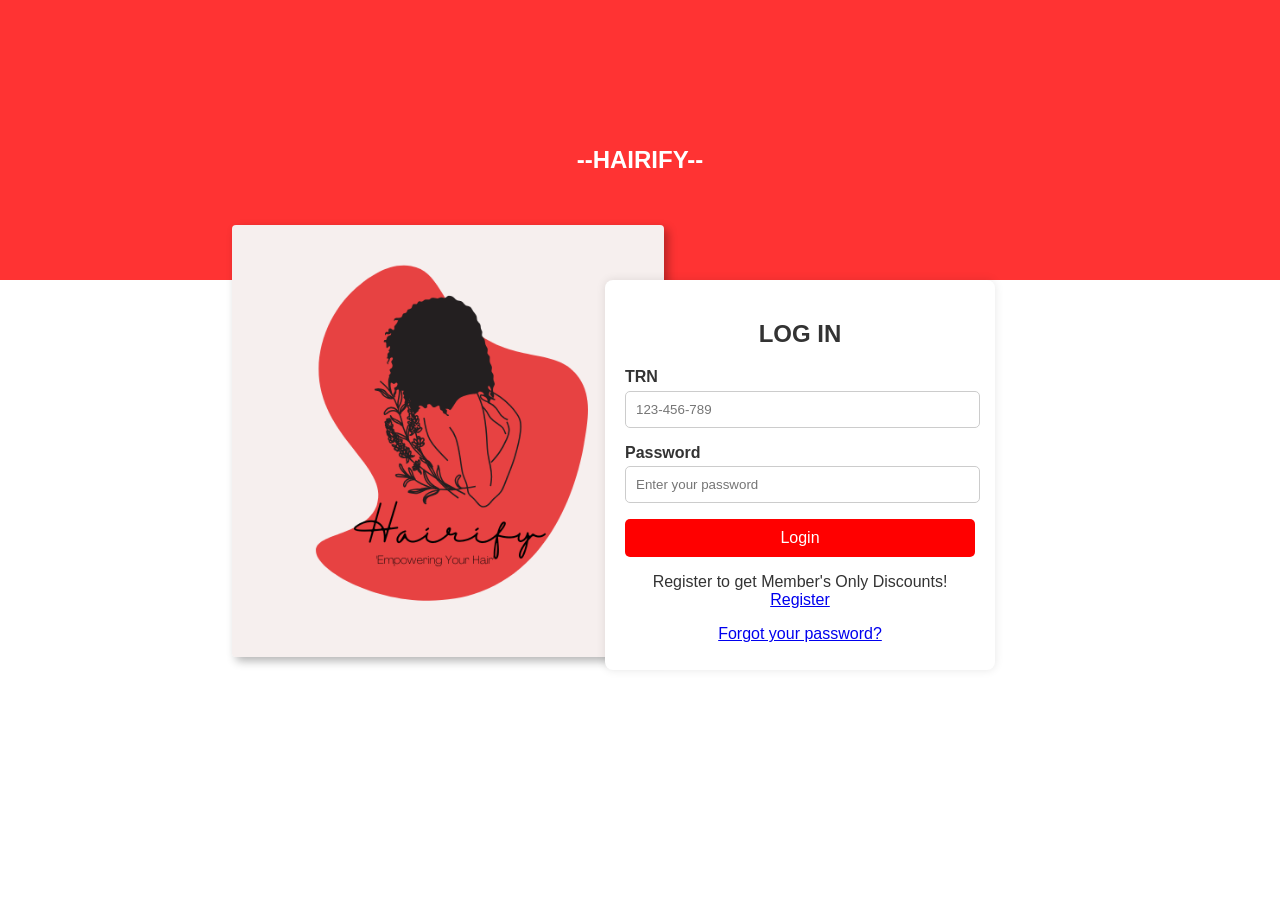
<file: WebGroup-main/WebGroup-main/index.html>
<!DOCTYPE html>
<html lang="en">
<head>
  <meta charset="UTF-8">
  <meta name="viewport" content="width=device-width, initial-scale=1.0">
  <title>HAIRIFY - Login</title>  

  <style>
    /*CSS for the body of the login page*/
    body {
      font-family: Arial, sans-serif;
      color: #333;
      background-color: #fff;
      margin: 0;
      padding: 0;
      display: flex;
      flex-direction: column;
      align-items: center;
      justify-content: center;
      height: 100vh;
      opacity: 0;
      transform: translateY(-10px);
      animation: fadeIn 1s ease-in-out forwards;
    }
    /*Transition for the content of the login page*/
    @keyframes fadeIn {
      from { opacity: 0; transform: translateY(-10px); }
      to { opacity: 1; transform: translateY(0); }
    }
      /* CSS for hero section*/
    .hero {
      background-color: rgba(255, 0, 0, 0.8);
      display: flex;
      align-items: center;
      justify-content: center;
      width: 100%;
      height: 40vh;
      margin-top: -310px;
    }

    .hero h1 {
      margin-bottom: -100px;
      color: #fff;
    }

    .hero img {
      position: absolute;
      height: 48vh;
      bottom: 3%;
      display: inline;
      border-radius: 4px;
      transform: translateY(-50%);
      box-shadow: 4px 4px 10px rgba(0, 0, 0, 0.3);
      transition: transform 0.3s ease-in-out;
      margin-right: 30%;
    }

    /* login Container design*/
    .login-container {
      background: #fff;
      padding: 20px;
      border-radius: 8px;
      box-shadow: 0px 0px 10px rgba(0, 0, 0, 0.1);
      width: 350px;
      height: 350px;
      text-align: center;
      margin-left: 25%;
      transform: translateX(100%);
      opacity: 0;
      animation: slideIn 1s ease-in-out forwards 0.5s;
    }
    /*Transition for login Container*/
    @keyframes slideIn {
      from { transform: translateX(100%); opacity: 0; }
      to { transform: translateX(0); opacity: 1; }
    }

    .form-group {
      margin-bottom: 1em;
      text-align: left;
    }

    label {
      font-weight: bold;
      display: block;
      margin-bottom: 0.3em;
      transition: color 0.3s ease-in-out;
    }

    label:hover {
      color: red;
    }

    input {
      width: 95%;
      padding: 10px;
      border: 1px solid #ccc;
      border-radius: 5px;
      transition: box-shadow 0.3s ease-in-out;
    }

    input:focus {
      box-shadow: 0 0 8px rgba(255, 0, 0, 0.5);
      outline: none;
    }

    .login-btn {
      width: 100%;
      padding: 10px;
      background-color: red;
      color: white;
      border: none;
      border-radius: 5px;
      cursor: pointer;
      font-size: 16px;
      transition: transform 0.3s ease-in-out, box-shadow 0.3s ease-in-out;
    }

    .login-btn:hover {
      transform: translateY(-2px);
      box-shadow: 0px 5px 15px rgba(255, 0, 0, 0.4);
    }

    .error-msg {
      color: red;
      margin-bottom: 10px;
    }
  </style>
</head>
<body>

  <section class="hero">
    <h1>--HAIRIFY--</h1>
    <img src="Images/harify.png" alt="logo"> 
  </section>
  <!--Login HTML Code-->
  <div class="login-container">
    <h2>LOG IN</h2>
    <div id="error-msg" class="error-msg"></div>
     <!--TRN Input code-->
    <div class="form-group">
      <label for="trn">TRN</label>
      <input type="text" id="username" placeholder="123-456-789" pattern="\d{3}-\d{3}-\d{3}" title="Enter TRN in the format 123-456-789">
    </div>
    <!--Password Input Code-->
    <div class="form-group">
      <label for="password">Password</label>
      <input type="password" id="password" placeholder="Enter your password">
    </div>

    <button class="login-btn" onclick="handleLogin()">Login</button>
    <p>Register to get Member's Only Discounts! <a href="registration.html">Register</a></p>
    <p><a href="reset.html">Forgot your password?</a></p>
  </div>

  <!--JS Login functions-->
  <script>
    let loginAttempts = 0;

    function handleLogin() {
      const trn = document.getElementById('username').value.trim();
      const password = document.getElementById('password').value.trim();
      const errorMsg = document.getElementById('error-msg');

      if (!trn || !password) {
        errorMsg.textContent = "Please enter both TRN and password.";
        return;
      }

      const users = JSON.parse(localStorage.getItem('RegisterData')) || [];
      const user = users.find(u => u.trn === trn && u.password === password);
      /*User Validation Function*/
      if (user) {
        localStorage.setItem('loggedInTRN', user.trn);
        localStorage.setItem('loginAttempts', 0);
        alert(`Welcome back, ${user.name}!`);
        window.location.href = "products.html";
      } else {
        loginAttempts++;
        errorMsg.textContent = `Invalid TRN or password. Attempt ${loginAttempts} of 3.`;

        if (loginAttempts >= 3) {
          alert("Too many failed login attempts. Redirecting...");
          window.location.href = "error.html";
        }
      }
    }
  </script>

</body>
</html>
</file>
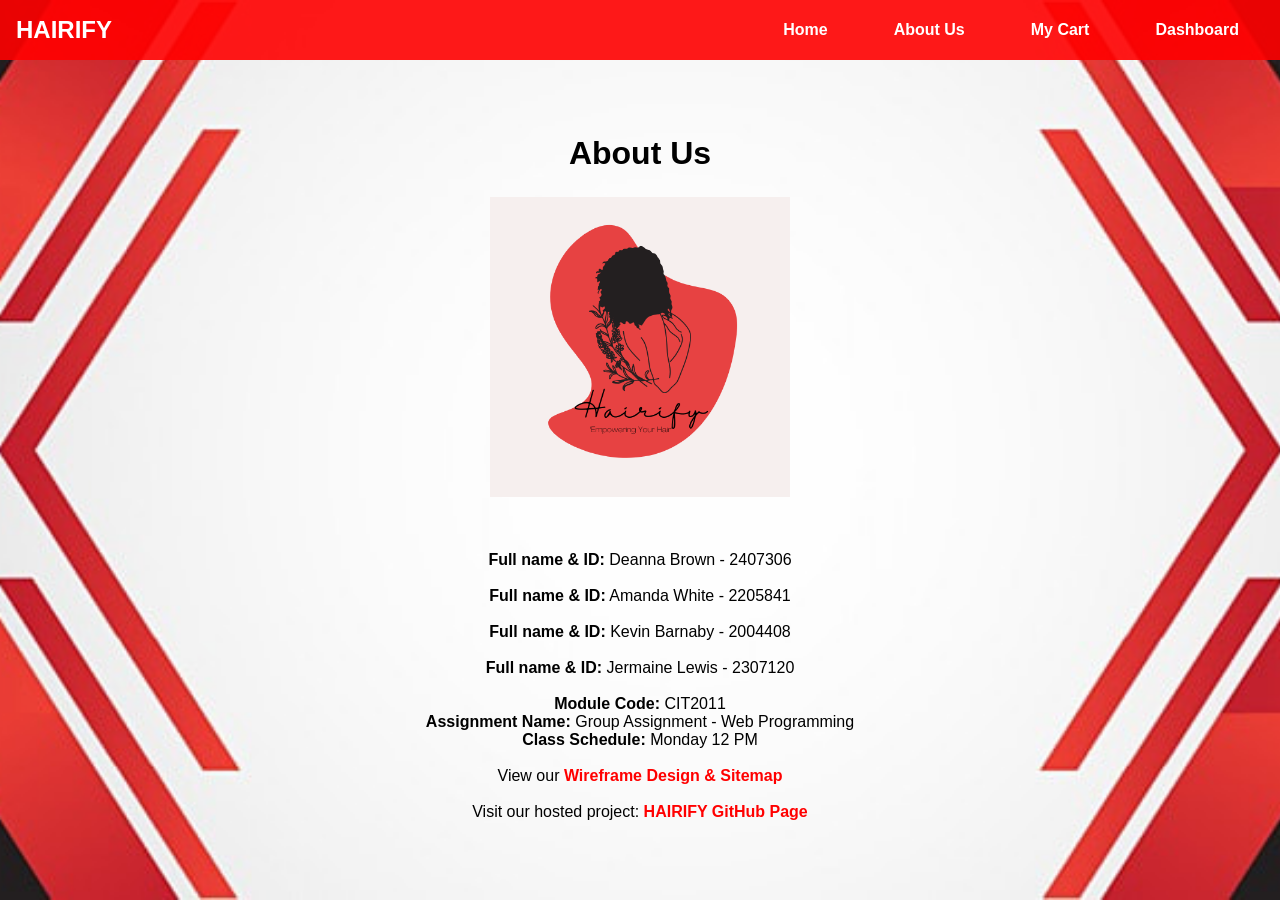
<file: WebGroup-main/WebGroup-main/AboutUs.html>
<!DOCTYPE html>
<html lang="en">
<head>
  <meta charset="UTF-8">
  <title>About Us - HAIRIFY</title>

  <style>
    /* Reset and Font */
    * {
      margin: 0;
      padding: 0;
      box-sizing: border-box;
      font-family: 'Arial', sans-serif;
    }

    /* Navigation Bar */
    .navbar {
      background-color: rgba(255, 0, 0, 0.9);
      padding: 1em;
      display: flex;
      justify-content: space-between;
      align-items: center;
    }

    .navbar .logo {
      font-size: 1.5em;
      color: #fff;
      font-weight: bold;
    }

    .nav-links {
      list-style: none;
      display: flex;
      gap: 1em;
    }

    .nav-links li {
      display: inline;
    }

    .nav-links a {
      text-decoration: none;
      color: white;
      font-weight: bold;
      padding: 14px 25px;
      transition: 0.3s;
      transform: translateY(-6%) scale(3.1);
      border-radius: 5px;
    }

    .nav-links a:hover {
      transform: translateY(-6%) scale(3.1);
      background-color: rgba(255, 192, 203, 0.736);
    }

    /* Page Styling */
    body {
      background-color: #f5f5f5;
      background-image: url('Images/back2.jpg');
      background-repeat: no-repeat;
      background-size: cover;
      background-position: center;
      background-attachment: fixed;
      padding: 0;
      margin: 0;
    }

    h1 {
      margin-top: 60px;
      text-align: center;
      padding: 15px;
      font-size: 2em;
    }

    /* Info Section */
    .info-section {
      margin-top: 30px;
    }

    .info-container {
      max-width: 700px;
      margin: 0 auto;
      text-align: center;
 
      padding: 20px;

    }

    .info-container a {
      color: red;
      text-decoration: none;
      font-weight: bold;
    }

    .info-container a:hover {
      text-decoration: underline;
    }

    img {
      margin-top: 10px;
    }
  </style>
</head>
<body>

  <!-- Navigation -->
  <nav class="navbar">
    <div class="logo">HAIRIFY</div>
    <ul class="nav-links">
      <li><a href="products.html">Home</a></li>
      <li><a href="AboutUs.html" class="active">About Us</a></li>
      <li><a href="Mycart.html">My Cart</a></li>
      <li><a href="dashboard.html">Dashboard</a></li>
    </ul>
  </nav>

  <!-- Header -->
  <h1>About Us</h1>
  <center><img src="Images/harify.png" alt="Our Team" width="300px"></center>

  <!-- Info Section -->
  <section class="info-section">
    <div class="info-container">
      <p><strong>Full name & ID:</strong> Deanna Brown - 2407306</p><br>
      <p><strong>Full name & ID:</strong> Amanda White - 2205841</p><br>
      <p><strong>Full name & ID:</strong> Kevin Barnaby - 2004408</p><br>
      <p><strong>Full name & ID:</strong> Jermaine Lewis - 2307120</p><br>

      <p><strong>Module Code:</strong> CIT2011</p>
      <p><strong>Assignment Name:</strong> Group Assignment - Web Programming</p>
      <p><strong>Class Schedule:</strong> Monday 12 PM</p><br>

      <p>
         View our 
        <a href="https://www.canva.com/design/DAGknd-1Jis/Shj6taRV6ND4_TajKzpbOA/edit?utm_content=DAGknd-1Jis&utm_campaign=designshare&utm_medium=link2&utm_source=sharebutton" target="_blank">
          Wireframe Design & Sitemap
        </a>
      </p><br>

      <p>
         Visit our hosted project: 
        <a href="https://deanna1moon.github.io/WebGroup/index.html" target="_blank">
          HAIRIFY GitHub Page
        </a>
      </p>
    </div>
  </section>
</body>
</html>
</file>
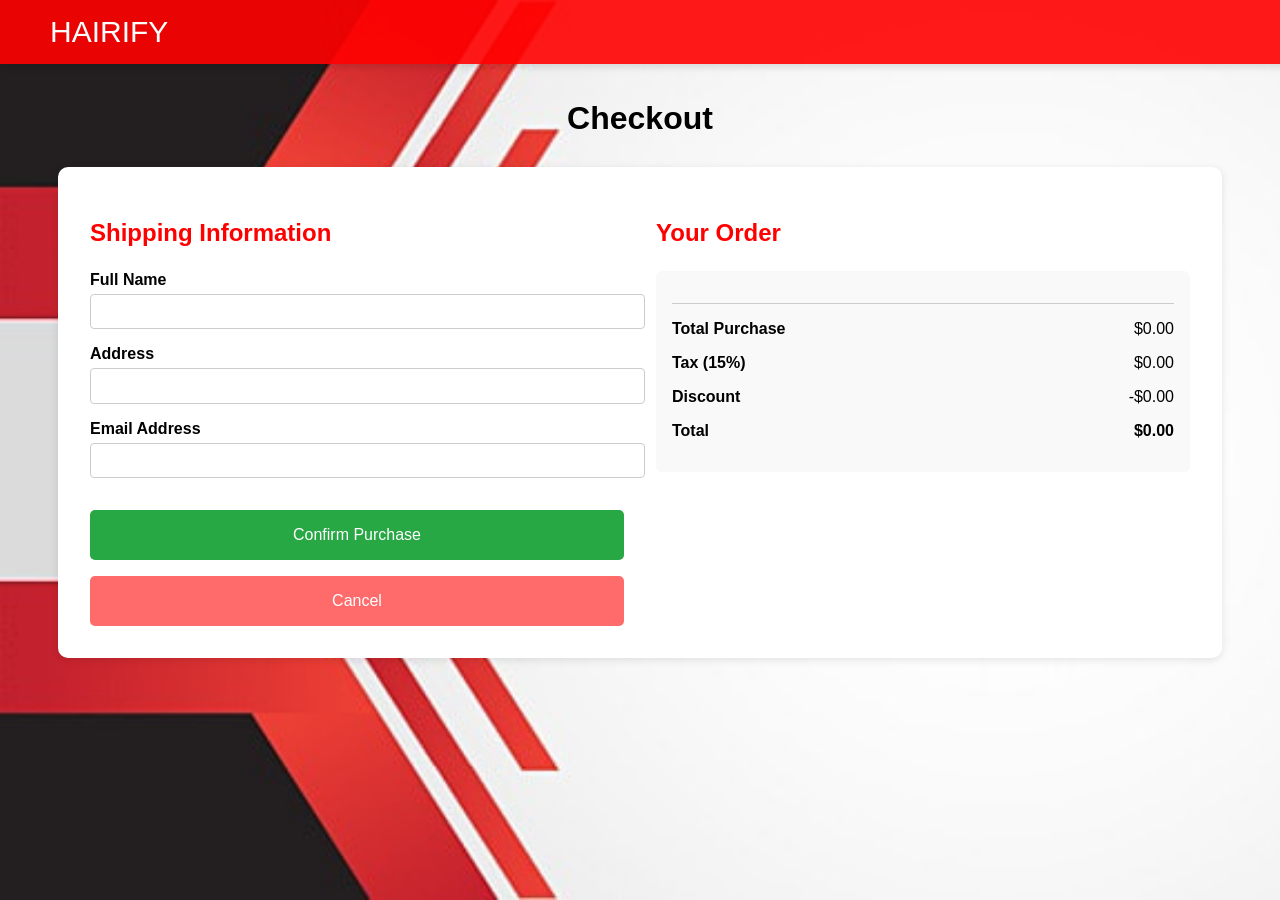
<file: WebGroup-main/WebGroup-main/Checkout.html>
<!DOCTYPE html>
<html lang="en">
<head>
  <meta charset="UTF-8">
  <meta name="viewport" content="width=device-width, initial-scale=1.0">
  <title>HAIRIFY - Checkout</title>

  <style>
    body {
      font-family: Arial, sans-serif;
      background-color: #f5f5f5;
		background-size: cover; 
		background-image: url('Images/back2.jpg');
    background-repeat: no-repeat; 
	ackground-position: center; 
    background-attachment: fixed;
	  
      margin: 0;
      padding: 0;
    }
	
.navbar {
    display: flex;
	 font-size: 15px;
    justify-content: space-between;
    align-items: center;
    padding: 15px 50px;
    background: rgba(255, 0, 0, 0.9);
    position: fixed;
    width: 100%;
    top: 0;
    left: 0;
    z-index: 1000;
    box-shadow: 0 4px 6px rgba(0, 0, 0, 0.1);
}


.nav-links {
    list-style: none;
    display: flex;
    gap: 30px;
}

.nav-links a {
    text-decoration: none;
    color: red;
    font-size: 20px;
    transition: 0.3s;
}

.nav-links a:hover, .nav-links a.active {
    color:  black;
}

.logo {
    font-size: 30px;
    color:  white;
}
	h1 {
  margin-top: 100px; /* Adjust as needed */
  text-align: center;'
  background:red;
}
    .checkout-container {
      max-width: 1100px;
      margin: 40px auto;
	  margin-right/;50px;
	  margin-top: 30px;
      display: flex;
      gap: 2em;
      padding: 2em;
      background: white;
      border-radius: 10px;
      box-shadow: 0 2px 8px rgba(0,0,0,0.1);
    }
    .checkout-form, .checkout-summary {
      flex: 1;

    }
    h2 {
      color: red;
      margin-bottom: 1em;
    }
    .form-group {
      margin-bottom: 1em;
    }
    .form-group label {
      display: block;
      margin-bottom: 0.3em;
      font-weight: bold;
    }
    .form-group input {
      width: 100%;
      padding: 0.7em;
      border-radius: 4px;
      border: 1px solid #ccc;
    }
    .summary-box {
      background-color: #f9f9f9;
      padding: 1em;
      border-radius: 6px;
    }
    .summary-item {
      display: flex;
      justify-content: space-between;
      margin-bottom: 1em;
      align-items: center;
    }
    .summary-item img {
      width: 50px;
      height: auto;
      margin-right: 10px;
    }
    .total-summary {
      margin-top: 1em;
      border-top: 1px solid #ccc;
      padding-top: 1em;
    }
    .confirm-btn, .cancel-btn {
      width: 100%;
      padding: 1em;
      margin-top: 1em;
      font-size: 1em;
      border: none;
      border-radius: 5px;
      cursor: pointer;
    }
    .confirm-btn {
      background-color: #28a745;
      color: white;
    }
    .cancel-btn {
      background-color: #ff6b6b;
      color: white;
    }
  </style>
</head>
<body>
  <nav class="navbar">
    <div class="logo">HAIRIFY</div>
  </nav>
  
      <h1>Checkout</h1>

  <div class="checkout-container">
    <div class="checkout-form">
      <h2>Shipping Information</h2>
      <div class="form-group">
        <label for="fullname">Full Name</label>
        <input type="text" id="fullname" >
      </div>
      <div class="form-group">
        <label for="address">Address</label>
        <input type="text" id="address">
      </div>
		<div class="form-group">
		  <label for="email">Email Address</label>
		  <input type="email" id="email">
		</div>

      <button class="confirm-btn" onclick="confirmCheckout()">Confirm Purchase</button>
      <button class="cancel-btn" onclick="window.location.href='Mycart.html'">Cancel</button>
    </div>


	
    <div class="checkout-summary">
      <h2>Your Order</h2>
      <div class="summary-box" id="summary-box">
        <!-- Items will be added here dynamically -->
      </div>
    </div>
  </div>

  <script>
// This function loads the items selected for checkout and displays them in the summary section
function loadSummary() {
  // Retrieve the selected cart items from localStorage
  const cart = JSON.parse(localStorage.getItem('checkoutCart')) || [];

  // Target the summary container where items will be displayed
  const box = document.getElementById('summary-box');
  box.innerHTML = ''; // Clear any existing content

  let total = 0; // Will store the total amount before tax/discount

  // Loop through each cart item and display its summary
  cart.forEach(item => {
    const subTotal = item.price * item.quantity;
    total += subTotal;

    // Create a new summary item element
    const itemEl = document.createElement('div');
    itemEl.className = 'summary-item';

    // Populate the HTML for each item including image, name, qty, and subtotal
    itemEl.innerHTML = `
      <div style="display: flex; align-items: center;">
        <img src="${item.image.toLowerCase().startsWith('images/') ? item.image : `images/${item.image}`}" alt="${item.name}">
        <div>
          <strong>${item.name}</strong><br>
          Qty: ${item.quantity} × $${item.price}
        </div>
      </div>
      <div>$${subTotal.toFixed(2)}</div>
    `;

    // Append the item to the summary box
    box.appendChild(itemEl);
  });

  // Calculate tax (15%) and discount (10% if total > $500)
  const tax = total * 0.15;

  const discount = total > 0 ? total * 0.1 : 0; // 10% discount on any subtotal

  // Calculate final amount to be paid
  const grandTotal = total + tax - discount;

  // Append the totals to the summary box
  box.innerHTML += `
    <div class="total-summary">
      <div class="summary-item"><strong>Total Purchase</strong><span>$${total.toFixed(2)}</span></div>
      <div class="summary-item"><strong>Tax (15%)</strong><span>$${tax.toFixed(2)}</span></div>
      <div class="summary-item"><strong>Discount</strong><span>-$${discount.toFixed(2)}</span></div>
      <div class="summary-item"><strong>Total</strong><span><strong>$${grandTotal.toFixed(2)}</strong></span></div>
    </div>
  `;
}
localStorage.removeItem('orderNumber');

// This function is triggered when the user clicks "Confirm Purchase"
function confirmCheckout() {
  const name = document.getElementById('fullname').value.trim();
  const address = document.getElementById('address').value.trim();
  const email = document.getElementById('email').value.trim();

  if (!name || !address || !email) {
    alert("Please fill out all fields.");
    return;
  }

  // Save form data
  const checkoutDetails = { fullname: name, address, email };
  localStorage.setItem("checkoutDetails", JSON.stringify(checkoutDetails));

  // Copy the user's current cart to "checkoutCart"
  const cart = JSON.parse(localStorage.getItem('cart')) || [];
  localStorage.setItem("checkoutCart", JSON.stringify(cart));

  // Remove the real cart so it's empty if they go back to Mycart
  localStorage.removeItem('cart');

  //  Save invoice to localStorage["invoices"]
  const trn = localStorage.getItem('loggedInTRN');
  if (trn && cart.length > 0) {
    const total = cart.reduce((sum, item) => sum + item.price * item.quantity, 0);
    const tax = total * 0.15;
    const discount = total > 0 ? total * 0.1 : 0;
    const finalTotal = total + tax - discount;

    const invoice = {
      id: Date.now(),
      date: new Date().toLocaleDateString(),
      items: cart,
      total: total.toFixed(2),
      tax: tax.toFixed(2),
      discount: discount.toFixed(2),
      finalTotal: finalTotal.toFixed(2)
    };

    const invoices = JSON.parse(localStorage.getItem("invoices")) || {};
    invoices[trn] = invoices[trn] || [];
    invoices[trn].push(invoice);
    localStorage.setItem("invoices", JSON.stringify(invoices));
  }

  // Redirect to invoice
  window.location.href = "Invoice.html";
}


// Run loadSummary when the page finishes loading
window.onload = loadSummary;

  </script>
</body>
</html>
</file>
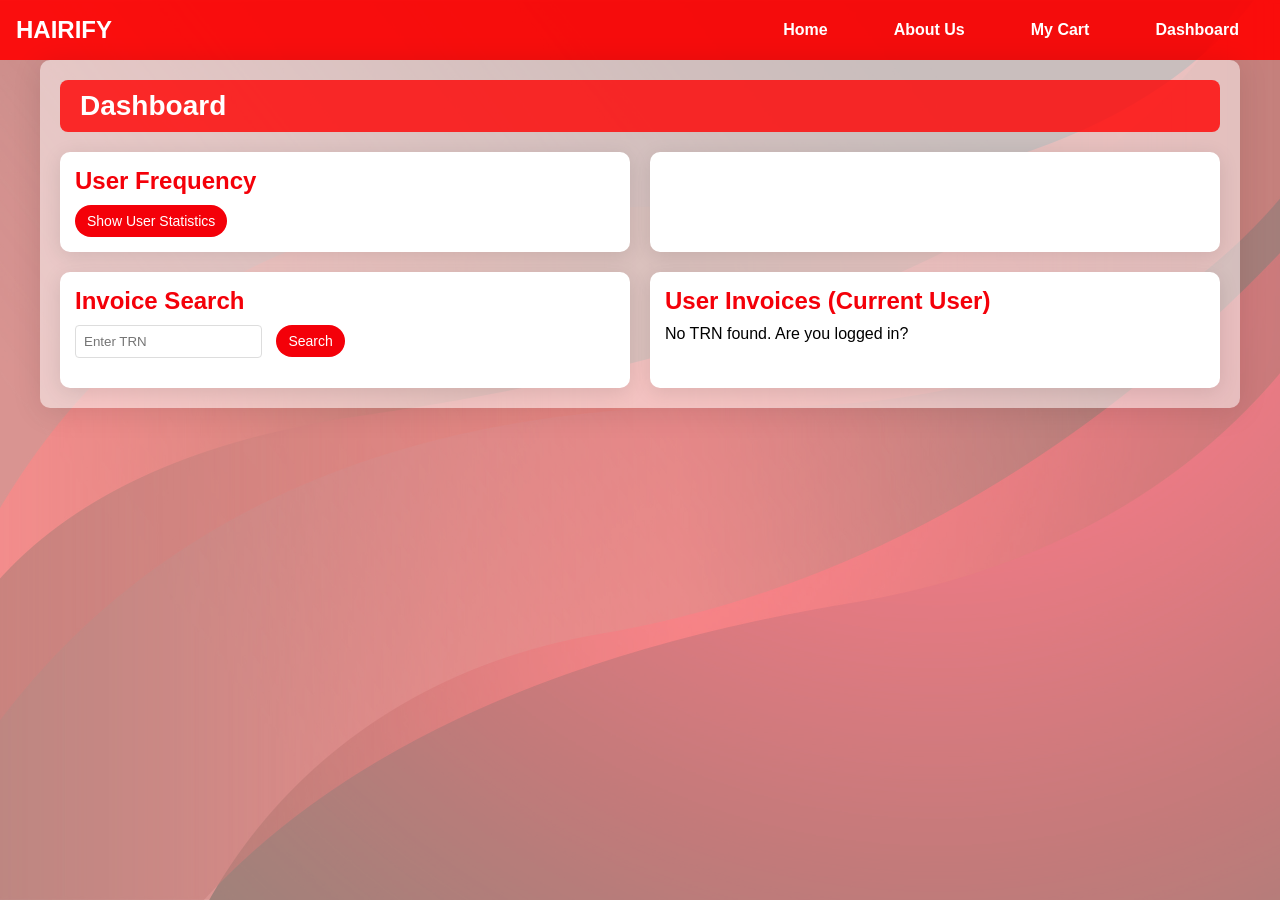
<file: WebGroup-main/WebGroup-main/dashboard.html>
<!DOCTYPE html>
<html lang="en">
<head>
  <meta charset="UTF-8">
  <title>Dashboard</title>
  <style>
    body {
      font-family: Arial, sans-serif;
      background-color: #f5f5f5;
	background-size: cover; 

    background-repeat: no-repeat; 
	ackground-position: center; 
    background-attachment: fixed;
	  
      margin: 0;
      padding: 0;
    }
         /* Navigation Bar */
      .navbar {
          background-color: rgba(255, 0, 0, 0.9);
          padding: 1em;
          display: flex;
          justify-content: space-between;
          align-items: center;
      }
      .navbar .logo {
          font-size: 1.5em;
          color: #fff;
          font-weight: bold;
      }
      .nav-links {
          list-style: none;
          display: flex;
          gap: 1em;
      }
      .nav-links li {
          display: inline;
      }
      .nav-links a {
          text-decoration: none;

          color: white; /* Ensuring white text */
          font-weight: bold;
          padding: 14px 25px;
          transition: 0.3s;
          transform: translateY(-6%) scale(3.1);
          border-radius: 5px;
          box-shadow: #fff;
      }
      .nav-links a:hover {
          transform: translateY(-6%) scale(3.1);
          background-color:rgba(255, 192, 203, 0.736) ;
      }
	   
* {
    margin: 0;
    padding: 0;
    box-sizing: border-box;
    font-family: 'Arial', sans-serif;
}
   /* Background Slideshow */
  .background-slideshow {
    position: fixed;
    top: 0;
    left: 0;
    width: 100%;
    height: 100%;
    z-index: -1;
    overflow: hidden;
  }
  .slide {
    position: absolute;
    width: 100%;
    height: 100%;
    background-size: cover;
    background-position: center;
    opacity: 0;
    transition: opacity 1.5s ease-in-out;
  }
  .slide.active {
    opacity: 0.5;
  }

    /* Dashboard Layout */
    .dashboard {
      display: grid;
      grid-template-areas:
        "header header"
        "ask bottle"
        "profit state";
      grid-template-columns: 1fr 1fr;
      gap: 20px;
      padding: 20px;
      max-width: 1200px;
      margin: auto;
      background-color: rgba(255, 255, 255, 0.5);
      border-radius: 10px;
      box-shadow: 0 4px 30px rgba(0, 0, 0, 0.1);
    }

    h1 {
      grid-area: header;
      background-color:  rgba(255, 0, 0, 0.8);
      color: #fff;
      padding: 10px 20px;
      border-radius: 8px;
      margin: 0;
      font-size: 28px;
    }

    /* Sections for the cards */
    .ask-section, .bottle-img, .profit-section, .state-section {
      background: #fff;
      border-radius: 10px;
      padding: 15px;
      box-shadow: 0 4px 20px rgba(0,0,0,0.1);
      transition: transform 0.3s ease-in-out;
    }
    .ask-section:hover, .bottle-img:hover, .profit-section:hover, .state-section:hover {
      transform: scale(1.02);
    }

    .ask-section { grid-area: ask; }
    .bottle-img { grid-area: bottle; }
    .profit-section { grid-area: profit; }
    .state-section { grid-area: state; }

    h2 {
      margin-bottom: 10px;
      color: #f40009;
    }

    /* Buttons & Inputs */
    .search-container {
      margin-bottom: 15px;
    }
    input[type="text"] {
      padding: 8px;
      border: 1px solid #ddd;
      border-radius: 4px;
      margin-right: 10px;
    }
    button {
      background: #f40009;
      color: #fff;
      padding: 8px 12px;
      border: none;
      border-radius: 20px;
      cursor: pointer;
      font-size: 14px;
    }
    button:hover {
      opacity: 0.9;
    }

    /* Tables */
    table {
      width: 100%;
      border-collapse: collapse;
      margin-top: 10px;
    }
    th, td {
      padding: 8px;
      text-align: left;
      border-bottom: 1px solid #ddd;
    }
    th {
      background: #f9f9f9;
    }

    /* Stats & Pie Charts */
    #statsTables {
      margin-top: 10px;
    }
    .chart {
      margin-top: 10px;
    }

    /* Toggling stats display */
    .hidden {
      display: none;
    }

    /* Scrollable user invoices */
    #userInvoiceResults {
      max-height: 250px; 
      overflow-y: auto;
    }
  </style>
</head>
<body>



  <nav class="navbar">
    <div class="logo">HAIRIFY</div>
    <ul class="nav-links">
      <li><a href="products.html">Home</a></li>
      <li><a href="AboutUs.html">About Us</a></li>
      <li><a href="Mycart.html" class="active">My Cart</a></li>
	   <li><a href="dashboard.html">Dashboard</a></li>
    </ul>
  </nav>


  <!-- Background Slideshow -->
 <div class="background-slideshow">
  <div class="slide" style="background-image: url('Images/slide1.jpg');"></div>
  <div class="slide" style="background-image: url('Images/slide2.jpg');"></div>
  <div class="slide" style="background-image: url('Images/slide3.jpg');"></div>
  <div class="slide" style="background-image: url('Images/slide4.jpg');"></div>
  <div class="slide" style="background-image: url('Images/slide5.jpg');"></div>
</div>

  <div class="dashboard">
    <h1>Dashboard</h1>

    <!-- ask-section: user frequency tables -->
    <div class="ask-section">
      <h2>User Frequency </h2>
      <button id="statsBtn" onclick="toggleUserStats()">Show User Statistics</button>
      <div id="statsTables" class="hidden"><!-- Tables go here --></div>
    </div>

    <!-- bottle-img: user frequency pie charts -->
    <div class="bottle-img">
   
      <div id="statsCharts" class="hidden"><!-- Pie charts go here --></div>
    </div>

    <!-- profit-section: invoice search by TRN -->
    <div class="profit-section">
      <h2>Invoice Search</h2>
      <div class="search-container">
        <input type="text" id="trnSearch" placeholder="Enter TRN">
        <button onclick="ShowInvoices()">Search</button>
      </div>
      <div id="invoiceResults"></div>
    </div>

    <!-- state-section: user invoices for the logged in user only -->
    <div class="state-section">
      <h2>User Invoices (Current User)</h2>
      <div id="userInvoiceResults"></div>
    </div>
  </div>

  <script>
    console.log("RegisterData:", localStorage.getItem('RegisterData'));
    console.log("Invoices:", localStorage.getItem('invoices'));
    console.log("loggedInTRN:", localStorage.getItem('loggedInTRN'));

    /*******************************************************
     * Slideshow
     *******************************************************/
    let currentSlide = 0;
  
    function startSlideshow() {
    const slides = document.querySelectorAll('.slide');
    const totalSlides = slides.length;
    
    // Show first slide immediately
    slides[0].classList.add('active');
    
    // Hide all other slides
    for (let i = 1; i < totalSlides; i++) {
      slides[i].classList.remove('active');
    }
    
    // Set interval for changing slides
    setInterval(() => {
      // Hide current slide
      slides[currentSlide].classList.remove('active');
      
      // Move to next slide
      currentSlide = (currentSlide + 1) % totalSlides;
      
      // Show next slide
      slides[currentSlide].classList.add('active');
    }, 4000); // Change every 4 seconds
  }

    window.onload = function() {
      startSlideshow();
      GetUserInvoices(); // load the signed in user's invoices initially
    };

    /* Toggle show/hide user frequency stats*/
    let statsVisible = false;
    function toggleUserStats() {
      statsVisible = !statsVisible;
      const btn = document.getElementById('statsBtn');
      const tables = document.getElementById('statsTables');
      const charts = document.getElementById('statsCharts');

      if (statsVisible) {
        btn.textContent = "Hide User Statistics";
        tables.classList.remove('hidden');
        charts.classList.remove('hidden');
        ShowUserFrequency();
      } else {
        btn.textContent = "Show User Statistics";
        tables.classList.add('hidden');
        charts.classList.add('hidden');
      }
    }

    function ShowUserFrequency() {
      const users = JSON.parse(localStorage.getItem('RegisterData')) || [];
      const genderCounts = { Male: 0, Female: 0, Other: 0 };
      const ageGroups = { '18-25': 0, '26-35': 0, '36-50': 0, '50+': 0 };

      users.forEach(u => {
        const g = u.gender || 'Other';
        if (genderCounts[g] !== undefined) {
          genderCounts[g]++;
        } else {
          genderCounts.Other++;
        }

        const age = parseInt(u.age);
        if (age >= 18 && age <= 25) {
          ageGroups['18-25']++;
        } else if (age <= 35) {
          ageGroups['26-35']++;
        } else if (age <= 50) {
          ageGroups['36-50']++;
        } else {
          ageGroups['50+']++;
        }
      });

      // Build the table portion
      const tablesDiv = document.getElementById('statsTables');
      tablesDiv.innerHTML = `
        <div>
          <h3>Gender Distribution</h3>
          <table>
            <thead><tr><th>Gender</th><th>Count</th></tr></thead>
            <tbody>
              ${Object.entries(genderCounts).map(([gg, cc]) => `
                <tr><td>${gg}</td><td>${cc}</td></tr>`).join('')}
            </tbody>
          </table>
        </div>
        <div style="margin-top:10px;">
          <h3>Age Group Distribution</h3>
          <table>
            <thead><tr><th>Age Range</th><th>Count</th></tr></thead>
            <tbody>
              ${Object.entries(ageGroups).map(([rng, ct]) => `
                <tr><td>${rng}</td><td>${ct}</td></tr>`).join('')}
            </tbody>
          </table>
        </div>
      `;

      // Build the pie chart portion
      const chartsDiv = document.getElementById('statsCharts');
      chartsDiv.innerHTML = ''; // clear

      const genderChart = createPieChart(
        genderCounts,
        'Gender Distribution',
        ['#ff6384', '#36a2eb', '#ffce56']
      );
      chartsDiv.appendChild(genderChart);

      const ageChart = createPieChart(
        ageGroups,
        'Age Group Distribution',
        ['#4bc0c0', '#9966ff', '#ff9f40', '#8ac249']
      );
      chartsDiv.appendChild(ageChart);
    }

    /*createPieChart: helper for conic-gradient pie*/
    function createPieChart(data, title, colors) {
      const container = document.createElement('div');
      container.style.display = 'flex';
      container.style.flexDirection = 'column';
      container.style.alignItems = 'center';
      container.style.margin = '10px';

      const titleEl = document.createElement('h3');
      titleEl.style.color = 'red';
      titleEl.textContent = title;
      container.appendChild(titleEl);

      const chartEl = document.createElement('div');
      chartEl.style.width = '200px';
      chartEl.style.height = '200px';
      chartEl.style.borderRadius = '50%';
      chartEl.style.overflow = 'hidden';
      chartEl.style.position = 'relative';

      const total = Object.values(data).reduce((sum, val) => sum + val, 0);
      let cumulativePercent = 0;
      const gradientStops = Object.entries(data).map(([_, value], i) => {
        const percent = total === 0 ? 0 : (value / total) * 100;
        const stop = `${colors[i % colors.length]} ${cumulativePercent}% ${cumulativePercent += percent}%`;
        return stop;
      });
      chartEl.style.background = `conic-gradient(${gradientStops.join(', ')})`;
      container.appendChild(chartEl);

      // Legend
      const legend = document.createElement('div');
      legend.style.display = 'flex';
      legend.style.flexWrap = 'wrap';
      legend.style.justifyContent = 'center';
      legend.style.gap = '8px';
      legend.style.marginTop = '10px';

      Object.entries(data).forEach(([lbl, val], i) => {
        const percent = total === 0 ? 0 : Math.round((val / total) * 100);
        const legendItem = document.createElement('div');
        legendItem.style.display = 'flex';
        legendItem.style.alignItems = 'center';
        legendItem.style.fontSize = '12px';

        const colorBox = document.createElement('span');
        colorBox.style.width = '12px';
        colorBox.style.height = '12px';
        colorBox.style.borderRadius = '3px';
        colorBox.style.marginRight = '5px';
        colorBox.style.backgroundColor = colors[i % colors.length];

        legendItem.appendChild(colorBox);
        legendItem.appendChild(
          document.createTextNode(`${lbl}: ${val} (${percent}%)`)
        );
        legend.appendChild(legendItem);
      });
      container.appendChild(legend);

      return container;
    }

    /*ShowInvoices: search a specific TRN, otherwise no results*/
    function ShowInvoices() {
      const trn = document.getElementById('trnSearch').value.trim();
      const allInv = JSON.parse(localStorage.getItem('invoices')) || {};
      const resDiv = document.getElementById('invoiceResults');

      if (!trn) {
        // No typed TRN => no invoices
        resDiv.innerHTML = "<p>No invoices found.</p>";
        return;
      }

      // If TRN typed, try to find them
      const found = allInv[trn] || [];
      if (found.length === 0) {
        resDiv.innerHTML = "<p>No invoices found.</p>";
        return;
      }

      resDiv.innerHTML = `
        <table>
          <thead>
            <tr><th>Invoice ID</th><th>Date</th><th>Tax</th><th>Discount</th><th>Final</th></tr>
          </thead>
          <tbody>
            ${found.map(iv => `
              <tr>
                <td>${iv.id}</td>
                <td>${iv.date}</td>
                <td>$${iv.tax}</td>
                <td>-$${iv.discount}</td>
                <td>$${iv.finalTotal || iv.total}</td>
              </tr>
            `).join('')}
          </tbody>
        </table>
      `;
    }

    /* GetUserInvoices: strictly for loggedInTRN*/
    function GetUserInvoices() {
      const trn = localStorage.getItem('loggedInTRN');
      const invoices = JSON.parse(localStorage.getItem('invoices')) || {};
      const div = document.getElementById('userInvoiceResults');

      if (!trn) {
        div.innerHTML = "<p>No TRN found. Are you logged in?</p>";
        return;
      }

      const userInvoices = invoices[trn] || [];
      if (userInvoices.length === 0) {
        div.innerHTML = "<p>No invoices for this user.</p>";
        return;
      }

      div.innerHTML = `
        <table>
          <thead>
            <tr><th>Invoice ID</th><th>Date</th><th>Total</th><th>Tax</th><th>Discount</th><th>Final</th></tr>
          </thead>
          <tbody>
            ${userInvoices.map(i => `
              <tr>
                <td>${i.id}</td>
                <td>${i.date}</td>
                <td>$${i.total}</td>
                <td>$${i.tax}</td>
                <td>-$${i.discount}</td>
                <td>$${i.finalTotal}</td>
              </tr>
            `).join('')}
          </tbody>
        </table>
      `;
    }
  </script>
</body>
</html>
</file>
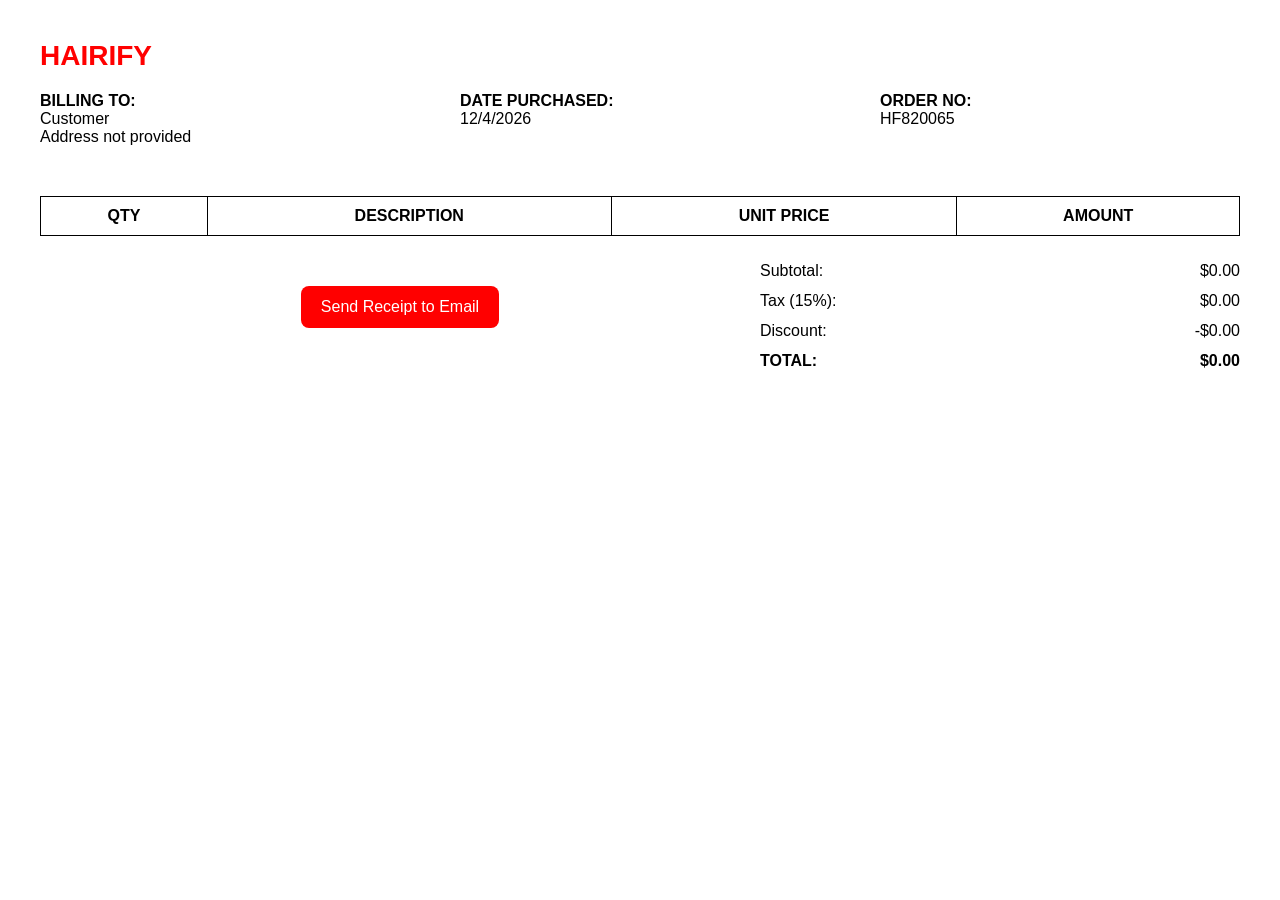
<file: WebGroup-main/WebGroup-main/Invoice.html>
<!DOCTYPE html>
<html lang="en">
<head>
  <meta charset="UTF-8">
  <title>Invoice</title>
  <link rel="stylesheet" href="styles.css">
  <style>
    body {
      font-family: Arial, sans-serif;
      padding: 40px;
      background-color: #fff;
      color: #000;
    }
    .invoice-header {
      display: flex;
      justify-content: space-between;
      align-items: center;
    }
    .logo {
      font-size: 28px;
      font-weight: bold;
      color: red;
    }
    .info-section {
      margin-top: 20px;
      display: flex;
      justify-content: space-between;
      flex-wrap: wrap;
    }
    .info-box {
      width: 30%;
      margin-bottom: 20px;
    }
    table {
      width: 100%;
      border-collapse: collapse;
      margin-top: 30px;
    }
    table th, table td {
      border: 1px solid #000;
      padding: 10px;
      text-align: center;
    }
    .totals {
      margin-top: 20px;
      float: right;
      width: 40%;
    }
    .totals div {
      display: flex;
      justify-content: space-between;
      padding: 6px 0;
    }
    .signature {
      margin-top: 80px;
      float: right;
      text-align: right;
      font-style: italic;
    }
    .email-button {
      margin-top: 50px;
      display: flex;
      justify-content: center;
    }
    button {
      background-color: red;
      color: white;
      border: none;
      padding: 12px 20px;
      font-size: 16px;
      cursor: pointer;
      border-radius: 8px;
    }
    button:hover {
      background-color: darkred;
    }
  </style>
</head>
<body>
  <div class="invoice-header">
    <div class="logo">HAIRIFY</div>
  </div>

  <div class="info-section">
    <div class="info-box">
      <strong>BILLING TO:</strong><br>
      <div id="billTo"></div>
    </div>
    <div class="info-box">
      <strong>DATE PURCHASED:</strong><br>
      <div id="invoiceDate"></div>
    </div>
    <div class="info-box">
      <strong>ORDER NO: </strong><br>
      <div id="orderNumber"></div>
    </div>
  </div>

  <table>
    <thead>
      <tr>
        <th>QTY</th>
        <th>DESCRIPTION</th>
        <th>UNIT PRICE</th>
        <th>AMOUNT</th>
      </tr>
    </thead>
    <tbody id="invoiceItems"></tbody>
  </table>

  <div class="totals" id="totalsBox"></div>

  <div class="email-button">
    <button onclick="sendReceipt()">Send Receipt to Email</button>
  </div>

  <script>
    function generateOrderNumber() {
      const saved = localStorage.getItem('orderNumber');
      if (saved) return saved;
      const randomOrder = 'HF' + Math.floor(100000 + Math.random() * 900000);
      localStorage.setItem('orderNumber', randomOrder);
      return randomOrder;
    }

    function loadInvoice() {
      const cart = JSON.parse(localStorage.getItem('checkoutCart')) || [];
      const checkoutDetails = JSON.parse(localStorage.getItem('checkoutDetails')) || {};
      const name = checkoutDetails.fullname || 'Customer';
      const address = checkoutDetails.address || 'Address not provided';
      const date = new Date();
      const orderNumber = generateOrderNumber();

      document.getElementById('billTo').innerHTML = `${name}<br>${address}`;
      document.getElementById('invoiceDate').innerText = date.toLocaleDateString();
      document.getElementById('orderNumber').innerText = orderNumber;

      let total = 0;
      const tbody = document.getElementById('invoiceItems');
      tbody.innerHTML = '';

      cart.forEach(item => {
        const subTotal = item.price * item.quantity;
        total += subTotal;
        tbody.innerHTML += `
          <tr>
            <td>${item.quantity}</td>
            <td>${item.name}</td>
            <td>$${item.price.toFixed(2)}</td>
            <td>$${subTotal.toFixed(2)}</td>
          </tr>
        `;
      });

      const tax = total * 0.15;

  const discount = total > 0 ? total * 0.1 : 0; // 10% discount on any subtotal
      const grandTotal = total + tax - discount;

      document.getElementById('totalsBox').innerHTML = `
        <div><span>Subtotal:</span><span>$${total.toFixed(2)}</span></div>
        <div><span>Tax (15%):</span><span>$${tax.toFixed(2)}</span></div>
        <div><span>Discount:</span><span>-$${discount.toFixed(2)}</span></div>
        <div><strong>TOTAL:</strong><strong>$${grandTotal.toFixed(2)}</strong></div>
      `;
    }

    function sendReceipt() {
      const email = prompt("Enter your email to receive the receipt:");
      if (email && email.includes("@")) {
        console.log(`Sending receipt to: ${email}`);
        alert(`Receipt has been sent to ${email}`);
      } else if (email) {
        alert("Please enter a valid email address.");
      }
    }

    loadInvoice();
  </script>
</body>
</html>
</file>
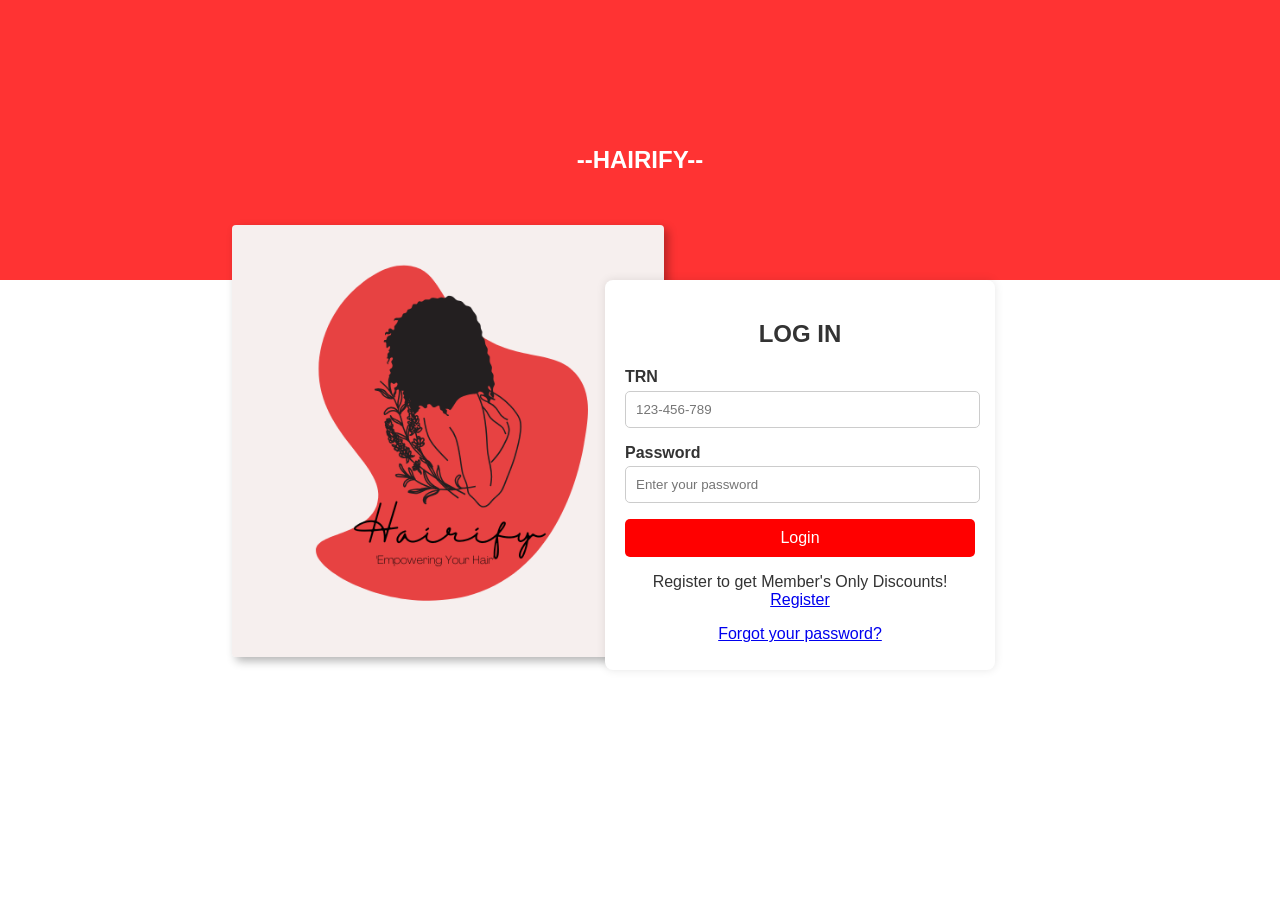
<file: WebGroup-main/WebGroup-main/Mycart.html>
<!DOCTYPE html>
<html lang="en">
<head>
  <meta charset="UTF-8" />
  <title>HAIRIFY - My Cart</title>

  <style>
  
       /* Navigation Bar */
      .navbar {
          background-color: rgba(255, 0, 0, 0.9);
          padding: 1em;
          display: flex;
          justify-content: space-between;
          align-items: center;
      }
      .navbar .logo {
          font-size: 1.5em;
          color: #fff;
          font-weight: bold;
      }
      .nav-links {
          list-style: none;
          display: flex;
          gap: 1em;
      }
      .nav-links li {
          display: inline;
      }
      .nav-links a {
          text-decoration: none;

          color: white; /* Ensuring white text */
          font-weight: bold;
          padding: 14px 25px;
          transition: 0.3s;
          transform: translateY(-6%) scale(3.1);
          border-radius: 5px;
          box-shadow: #fff;
      }
      .nav-links a:hover {
          transform: translateY(-6%) scale(3.1);
          background-color:rgba(255, 192, 203, 0.736) ;
      }
	   
* {
    margin: 0;
    padding: 0;
    box-sizing: border-box;
    font-family: 'Arial', sans-serif;
}

  

h1 {
  margin-top: 50px; /* Ensures it's not hidden behind navbar */
  text-align: center;
 

  padding: 15px;

  margin-left: auto;
  margin-right: auto;
  font-size: 2em;
}


.logo {
    font-size: 30px;
    color:  red;
}





    body {
    font-family: Arial, sans-serif;
    background-image: url('Images/back2.jpg');
	background-size: cover; 
    background-repeat: no-repeat; 
	ackground-position: center; 
    background-attachment: fixed;
	   
    }

    .cart-container {
      position: relative;
      max-width: 1200px;
      background-color: #fff;
      margin: -60px auto 0 auto;
      border-radius: 8px;
      padding: 2em;
      box-shadow: 0 2px 8px rgba(0,0,0,0.1);
    }

    .cart-list {
      display: grid;
      grid-template-columns: 1fr;
      gap: 1em;
    }
    .cart-item {
      display: flex;
      gap: 1em;
      border: 1px solid #ddd;
      border-radius: 6px;
      padding: 1em;
      background-color: #fff;
      align-items: flex-start;
      position: relative;
    }
    .cart-item img {
      width: 100px;
      height: auto;
      border-radius: 4px;
    }
    .cart-item-info {
      flex: 1;
      display: flex;
      flex-direction: column;
      justify-content: space-between;
    }
    .item-name {
      font-size: 1.1em;
      margin-bottom: 0.2em;
    }
    .item-desc {
      font-size: 0.85em;
      color: #666;
    }
    .item-quantity {
      display: flex;
      align-items: center;
      margin-top: 0.5em;
      background-color: #f3f3f3;
      padding: 0.3em 0.6em;
      border-radius: 999px;
      width: fit-content;
      gap: 0.5em;
    }
    .qty-display {
      font-weight: bold;
    }
    .quantity-btn {
      background-color: transparent;
      color: #000;
      border: none;
      font-size: 1.2em;
      cursor: pointer;
      padding: 0.2em 0.5em;
      border-radius: 999px;
      transition: background 0.3s;
    }
    .quantity-btn:hover {
      background-color: #ddd;
    }
    .cart-item-price {
      text-align: right;
      min-width: 100px;
    }
    .item-original-price {
      color: #888;
      text-decoration: line-through;
      font-size: 0.85em;
    }
    .cart-summary {
      margin-top: 2em;
      padding: 1em;
      background-color: #f9f9f9;
      border-top: 2px solid #ccc;
    }
    .cart-summary p {
      display: flex;
      justify-content: space-between;
      margin: 0.5em 0;
    }
    .checkout-section {
      text-align: center;
      margin-top: 1em;
    }
    .checkout-btn, .clear-btn, .close-btn {
      background-color: red;
      color: black;
      border: none;
      border-radius: 4px;
      padding: 0.7em 1em;
      font-size: 1em;
      margin: 0.5em;
      cursor: pointer;
    }
    .checkout-btn:hover, .clear-btn:hover, .close-btn:hover {
      background-color: gray;
    }
  </style>
</head>
<body>


  <nav class="navbar">
    <div class="logo">HAIRIFY</div>
    <ul class="nav-links">
      <li><a href="products.html">Home</a></li>
      <li><a href="AboutUs.html">About Us</a></li>
      <li><a href="Mycart.html" class="active">My Cart</a></li>
	   <li><a href="dashboard.html">Dashboard</a></li>
    </ul>
  </nav>


    <h1>MY CART</h1><br><br><br><br>


  <div class="cart-container">
    <div class="cart-list" id="cart-items"></div>

    <div class="cart-summary" id="cart-summary"></div>

    <div class="checkout-section">
      <button class="clear-btn" onclick="clearCart()">Clear All</button>
      <button class="close-btn" onclick="window.location.href='products.html'">Close</button>
      <button class="checkout-btn" id="checkoutBtn">Check Out</button>
    </div>
  </div>

  <script>
	    // Ensure the user is logged in before allowing cart access
  const loggedInTRN = localStorage.getItem('loggedInTRN');
  if (!loggedInTRN) {
    alert("You must be logged in to access your cart.");
    window.location.href = "index.html";
  }
// This array tracks which cart items are selected for checkout
let selectedItems = [];

// Load cart data from localStorage and display on the page
function loadCart() {
  // Retrieve cart from localStorage or set to empty array if none found
  const cart = JSON.parse(localStorage.getItem('cart')) || [];

  // Initialize selectedItems to true for each item (default: all selected)
  selectedItems = cart.map(() => true);

  // Get the cart container element
  const container = document.getElementById('cart-items');

  // If cart is empty, show a message. Otherwise, clear container for rendering
  container.innerHTML = cart.length === 0 ? "<p>Your cart is empty.</p>" : "";

  // Loop through each item and render its HTML
  cart.forEach((item, index) => {
    const itemDiv = document.createElement('div');
    itemDiv.classList.add('cart-item');

    // Ensure image path starts with "images/"
    const imagePath = item.image.toLowerCase().startsWith("images/") ? item.image : `images/${item.image}`;

    // Calculate original price with markup (used for showing discount)
    const originalPrice = (item.price * 1.2).toFixed(2);

    // Calculate total price for current quantity
    const total = (item.price * item.quantity).toFixed(2);

    // Set inner HTML of the cart item
    itemDiv.innerHTML = `
      <input type="checkbox" class="cart-checkbox" data-index="${index}" checked>
      <img src="${imagePath}" alt="${item.name}">
      <div class="cart-item-info">
        <p class="item-name"><strong>${item.name}</strong></p>
        <p class="item-desc">Hair care product - best for nourishing and growth.</p>
        <div class="item-quantity">
          <button class="quantity-btn" onclick="decrementQuantity(${index})">-</button>
          <span class="qty-display">${item.quantity}</span>
          <button class="quantity-btn" onclick="incrementQuantity(${index})">+</button>
        </div>
        <div>
          <a href="#" onclick="removeItem(${index})" style="color: #007185;">Delete</a>
        </div>
      </div>
      <div class="cart-item-price">
        <p><strong>$${total}</strong></p>
        <p class="item-original-price">List: $${originalPrice}</p>
      </div>
    `;

    // Append the item to the cart list
    container.appendChild(itemDiv);
  });

  // Listen for checkbox changes and update the selected items
  document.querySelectorAll('.cart-checkbox').forEach(checkbox => {
    checkbox.addEventListener('change', function () {
      const index = parseInt(this.getAttribute('data-index'));
      selectedItems[index] = this.checked;
      updateSummary();
    });
  });

  // After rendering all items, update the cart summary totals
  updateSummary();
}

// Recalculate and display subtotal, discount, tax, and total
function updateSummary() {
  const cart = JSON.parse(localStorage.getItem('cart')) || [];
  let subtotal = 0;

  // Calculate subtotal only for selected items
  cart.forEach((item, i) => {
    if (selectedItems[i]) {
      subtotal += item.price * item.quantity;
    }
  });

const discount = subtotal > 0 ? subtotal * 0.1 : 0; // 10% discount on any subtotal


  // Apply 15% tax to subtotal
  const tax = subtotal * 0.15;

  // Final total after discount and tax
  const total = subtotal + tax - discount;

  // Update the HTML with the new values
  const summaryDiv = document.getElementById('cart-summary');
  summaryDiv.innerHTML = `
    <p><strong>Subtotal:</strong><span>$${subtotal.toFixed(2)}</span></p>
    <p><strong>Discount:</strong><span>-$${discount.toFixed(2)}</span></p>
    <p><strong>Tax (15%):</strong><span>$${tax.toFixed(2)}</span></p>
    <p><strong>Total:</strong><span><strong>$${total.toFixed(2)}</strong></span></p>
  `;
}

// Increase the quantity of an item and update the cart
function incrementQuantity(index) {
  const cart = JSON.parse(localStorage.getItem('cart')) || [];
  cart[index].quantity++;
  localStorage.setItem('cart', JSON.stringify(cart));
  loadCart(); // Refresh the cart display
}

// Decrease the quantity of an item. Remove it if quantity reaches 0
function decrementQuantity(index) {
  const cart = JSON.parse(localStorage.getItem('cart')) || [];
  cart[index].quantity--;
  if (cart[index].quantity <= 0) cart.splice(index, 1);
  localStorage.setItem('cart', JSON.stringify(cart));
  loadCart(); // Refresh the cart display
}

// Remove a specific item from the cart based on index
function removeItem(index) {
  const cart = JSON.parse(localStorage.getItem('cart')) || [];
  cart.splice(index, 1); // Remove item at specified index
  localStorage.setItem('cart', JSON.stringify(cart));
  loadCart(); // Refresh the cart display
}

// Clear the entire cart with confirmation
function clearCart() {
  if (confirm("Are you sure you want to clear your cart?")) {
    localStorage.removeItem('cart');
    loadCart(); // Refresh the cart display to show it's empty
  }
}

// Proceed to checkout: filters selected items and redirects
function checkout() {
  const cart = JSON.parse(localStorage.getItem('cart')) || [];

  // Filter only the selected items using selectedItems array
  const filteredCart = cart.filter((_, i) => selectedItems[i]);

  // Prevent checkout with no selected items
  if (!filteredCart.length) return alert("Please select at least one item.");

  // Save selected items to 'checkoutCart' and redirect
  localStorage.setItem('checkoutCart', JSON.stringify(filteredCart));
  window.location.href = "Checkout.html";
}

// Attach event listeners once the DOM is fully loaded
document.getElementById('checkoutBtn').addEventListener('click', checkout);
window.addEventListener('DOMContentLoaded', loadCart);

  </script>
</body>
</html>
</file>
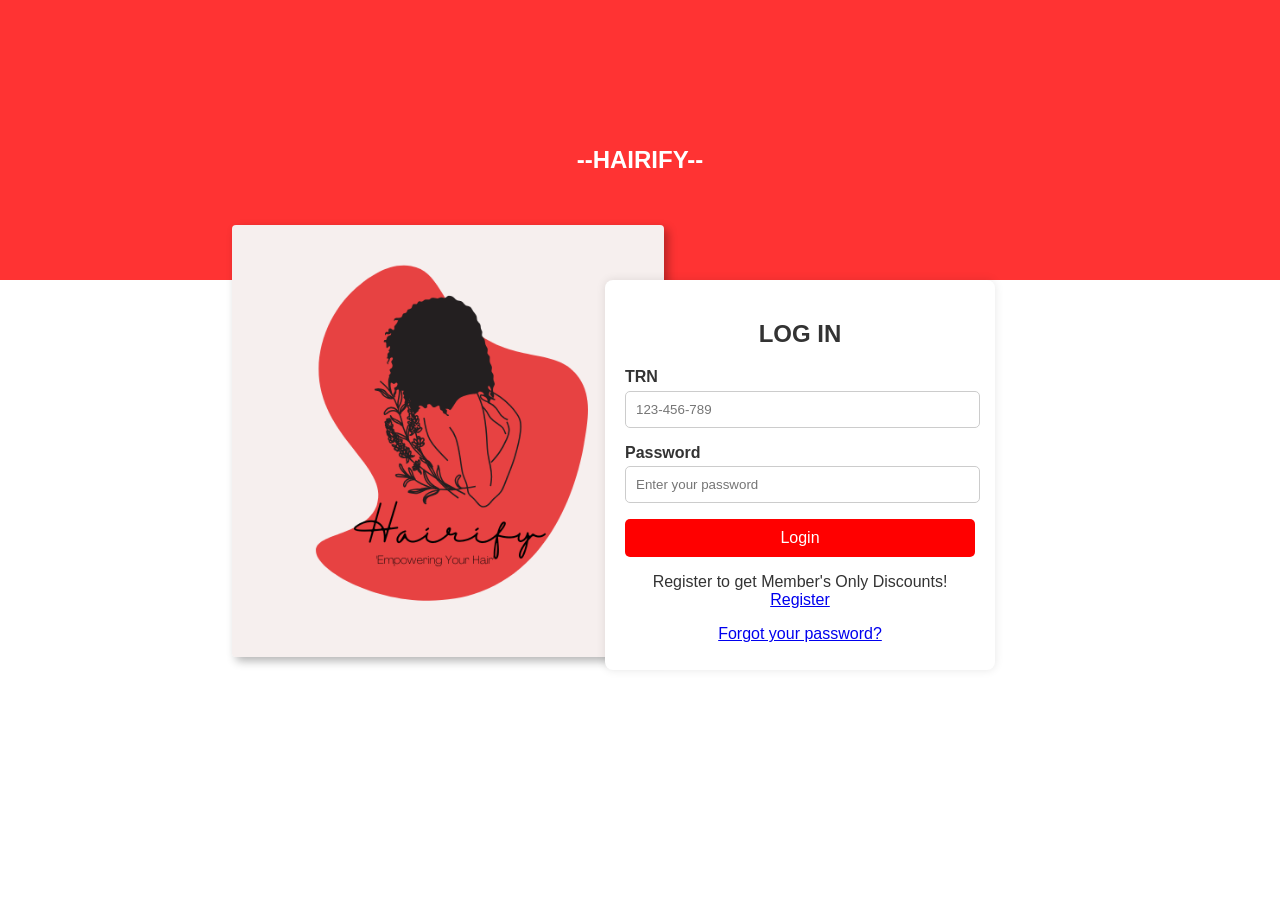
<file: WebGroup-main/WebGroup-main/products.html>
<!DOCTYPE html>
<html lang="en">
<head>
  <meta charset="UTF-8" />
  <meta name="viewport" content="width=device-width, initial-scale=1.0"/>
  <title>HAIRIFY - Products</title>
  <style>
    * {
      margin: 0;
      padding: 0;
      box-sizing: border-box;
      font-family: 'Arial', sans-serif;
    }
    body {
      background-color: rgba(128, 128, 128, 0.156);
      background-image: url('Images/back2.jpg');
      background-repeat: no-repeat;
      background-size: cover;
      background-position: center;
      background-attachment: fixed;
    }
    .navbar {
      background-color: rgba(255, 0, 0, 0.9);
      padding: 1em;
      display: flex;
      justify-content: space-between;
      align-items: center;
    }
    .navbar .logo {
      font-size: 1.5em;
      color: #fff;
      font-weight: bold;
    }
    .nav-links {
      list-style: none;
      display: flex;
      gap: 1em;
    }
    .nav-links a {
      text-decoration: none;
      color: white;
      font-weight: bold;
      padding: 14px 25px;
      transition: 0.3s;
      border-radius: 5px;
    }
    .nav-links a:hover {
      background-color: rgba(255, 192, 203, 0.736);
    }

    .hero {
      position: relative;
      height: 60vh;
      display: flex;
      justify-content: center;
      align-items: center;
      overflow: hidden;
    }

    .slideshow-container {
      position: absolute;
      width: 100%;
      height: 100%;
    }

    .slide {
      position: absolute;
      width: 100%;
      height: 100%;
      opacity: 0;
      transition: opacity 1s ease-in-out;
    }

    .slide img {
      width: 100%;
      height: 100%;
      object-fit: cover;
    }

    .slide.active {
      opacity: 1;
    }

    .hero-text {
      position: absolute;
      z-index: 1;
      top: 50%;
      left: 50%;
      transform: translate(-50%, -50%);
      color: white;
      background: rgba(0, 0, 0, 0.5);
      padding: 10px 20px;
      border-radius: 10px;
      font-size: 1.5em;
    }

    .products-container {
      max-width: 1200px;
      margin: -50px auto 20px auto;
      background-color: white;
      padding: 2em;
      border-radius: 10px;
      box-shadow: 0px 4px 10px rgba(0, 0, 0, 0.1);
    }

    .product-grid {
      display: grid;
      grid-template-columns: repeat(auto-fill, minmax(250px, 1fr));
      gap: 1em;
    }

    .product-card {
      background-color: white;
      border: 1px solid #ddd;
      border-radius: 5px;
      text-align: center;
      padding: 1em;
      transition: 0.3s;
    }

    .product-card:hover {
      transform: scale(1.04);
      box-shadow: 0 2px 10px rgba(0, 0, 0, 0.2);
    }

    .product-image img {
      width: 90%;
      height: auto;
    }

    .btn-add-cart {
      background-color: red;
      color: white;
      border: none;
      padding: 0.5em 1em;
      cursor: pointer;
      border-radius: 5px;
    }

    .btn-add-cart:hover {
      box-shadow: 0px 5px 15px rgba(255, 0, 0, 0.4);
    }

    .modal {
      display: none;
      position: fixed;
      top: 0;
      left: 0;
      z-index: 9999;
      width: 100%;
      height: 100%;
      background-color: rgba(0, 0, 0, 0.5);
      align-items: center;
      justify-content: center;
    }

    .modal-content {
      background: #fff;
      padding: 2em;
      border-radius: 15px;
      max-width: 500px;
      width: 90%;
      text-align: center;
      position: relative;
    }

    .modal-content img {
      width: 80%;
      max-height: 300px;
      object-fit: contain;
      margin-bottom: 1em;
      border-radius: 10px;
    }

    .close-button {
      position: absolute;
      top: 12px;
      left: 20px;
      font-size: 1.5em;
      color: #888;
      cursor: pointer;
      background: transparent;
      border: none;
    }
  </style>
</head>

<body>
  <nav class="navbar">
    <div class="logo">HAIRIFY</div>
    <ul class="nav-links">
      <li><a href="products.html" class="active">Products</a></li>
      <li><a href="AboutUs.html">About Us</a></li>
      <li><a href="Mycart.html">My Cart</a></li>
      <li><a href="dashboard.html">Dashboard</a></li>
    </ul>
  </nav>

  <section class="hero">
    <div class="slideshow-container">
      <div class="slide fade"><img src="Images/hair33.jpg" alt="Hair 1"></div>
      <div class="slide fade"><img src="Images/hair21.jpg" alt="Hair 2"></div>
      <div class="slide fade"><img src="Images/hair.jpg" alt="Hair 3"></div>
    </div>
    <div class="hero-text"><h1>SHOP FOR THE BEST HAIR PRODUCTS!</h1></div>
  </section>

  <div class="products-container">
    <div class="product-grid" id="product-grid"></div>
  </div>

  <div id="product-modal" class="modal">
    <div class="modal-content">
      <span class="close-button" onclick="closeModal()">&times;</span>
      <div id="modal-product-details"></div>
    </div>
  </div>

  <script>
    const allProducts = [
      { name: "Mielle's Rosemary Mint Oil", price: 11, image: "Images/mielle.jpg", description: "Invigorating blend of rosemary and mint." },
      { name: "Wild Growth Hair Oil", price: 7, image: "Images/hair1.jpg", description: "Boost your hair's natural growth." },
      { name: "At One argon oil", price: 9, image: "Images/hair1.png", description: "Nourish your strands with argon oil." },
      { name: "As I am-Leave in Conditioner", price: 9, image: "Images/hair2.jpg", description: "Soften and strengthen your hair." },
      { name: "As I am-Coconut Cowash", price: 10, image: "Images/hair3.png", description: "Gentle coconut cleansing cowash." },
      { name: "Jamaican Mango & Lime-Black Castor Oil", price: 5, image: "Images/hair6.jpg", description: "Pure Jamaican black castor oil." },
      { name: "Monat Shampoo+ Conditioner", price: 5, image: "Images/hair7.png", description: "2-in-1 luxury hair care combo." },
      { name: "Tresemme", price: 6, image: "Images/hair8.png", description: "Salon-quality everyday shampoo." },
    ];

    localStorage.setItem("AllProducts", JSON.stringify(allProducts));

    function displayProducts() {
      const container = document.getElementById("product-grid");
      const products = JSON.parse(localStorage.getItem("AllProducts")) || [];

      products.forEach(product => {
        const card = document.createElement("div");
        card.className = "product-card";
        card.setAttribute("data-name", product.name);
        card.setAttribute("data-price", product.price);
        card.setAttribute("data-description", product.description);
        card.setAttribute("data-image", product.image);
        card.setAttribute("onclick", "showProductDetails(this)");

        card.innerHTML = `
          <div class="product-image">
            <img src="${product.image}" alt="${product.name}">
          </div>
          <div class="product-info">
            <h3>${product.name}</h3>
            <p class="price">$${product.price}</p>
            <button class="btn-add-cart" onclick="event.stopPropagation(); addToCart('${product.name}', ${product.price}, '${product.image}');">Add to Cart</button>
          </div>
        `;

        container.appendChild(card);
      });
    }

    function showProductDetails(card) {
      const name = card.getAttribute("data-name");
      const price = card.getAttribute("data-price");
      const image = card.getAttribute("data-image");
      const description = card.getAttribute("data-description");

      document.getElementById("modal-product-details").innerHTML = `
        <h2>${name}</h2>
        <img src="${image}" alt="${name}">
        <p class="price">$${price}</p>
        <p>${description}</p>
        <button class="btn-add-cart" onclick="addToCart('${name}', ${price}, '${image}'); closeModal();">Add to Cart</button>
      `;

      document.getElementById("product-modal").style.display = "flex";
    }

    function closeModal() {
      document.getElementById("product-modal").style.display = "none";
    }

    function addToCart(name, price, image) {
      const loggedInUser = JSON.parse(localStorage.getItem("loggedInUser"));
      if (!loggedInUser) {
        alert("You must log in first.");
        window.location.href = "login.html";
        return;
      }

      let cart = JSON.parse(localStorage.getItem("cart")) || [];
      const existingItem = cart.find(item => item.name === name);

      if (existingItem) {
        existingItem.quantity++;
      } else {
        cart.push({ name, price, image, quantity: 1 });
      }

      localStorage.setItem("cart", JSON.stringify(cart));
      alert(`${name} has been added to your cart!`);
    }

    window.onclick = function(event) {
      const modal = document.getElementById("product-modal");
      if (event.target === modal) closeModal();
    }

    function showSlides() {
      const slides = document.querySelectorAll(".slide");
      slides.forEach(slide => slide.classList.remove("active"));
      slideIndex = (slideIndex % slides.length) + 1;
      slides[slideIndex - 1].classList.add("active");
      setTimeout(showSlides, 4000);
    }

    let slideIndex = 0;

    window.addEventListener("DOMContentLoaded", () => {
      const loggedInTRN = localStorage.getItem("loggedInTRN");
      if (!loggedInTRN) {
        alert("You must log in first.");
        window.location.href = "index.html";
      }
      displayProducts();
      showSlides();
    });
  </script>
</body>
</html>
</file>
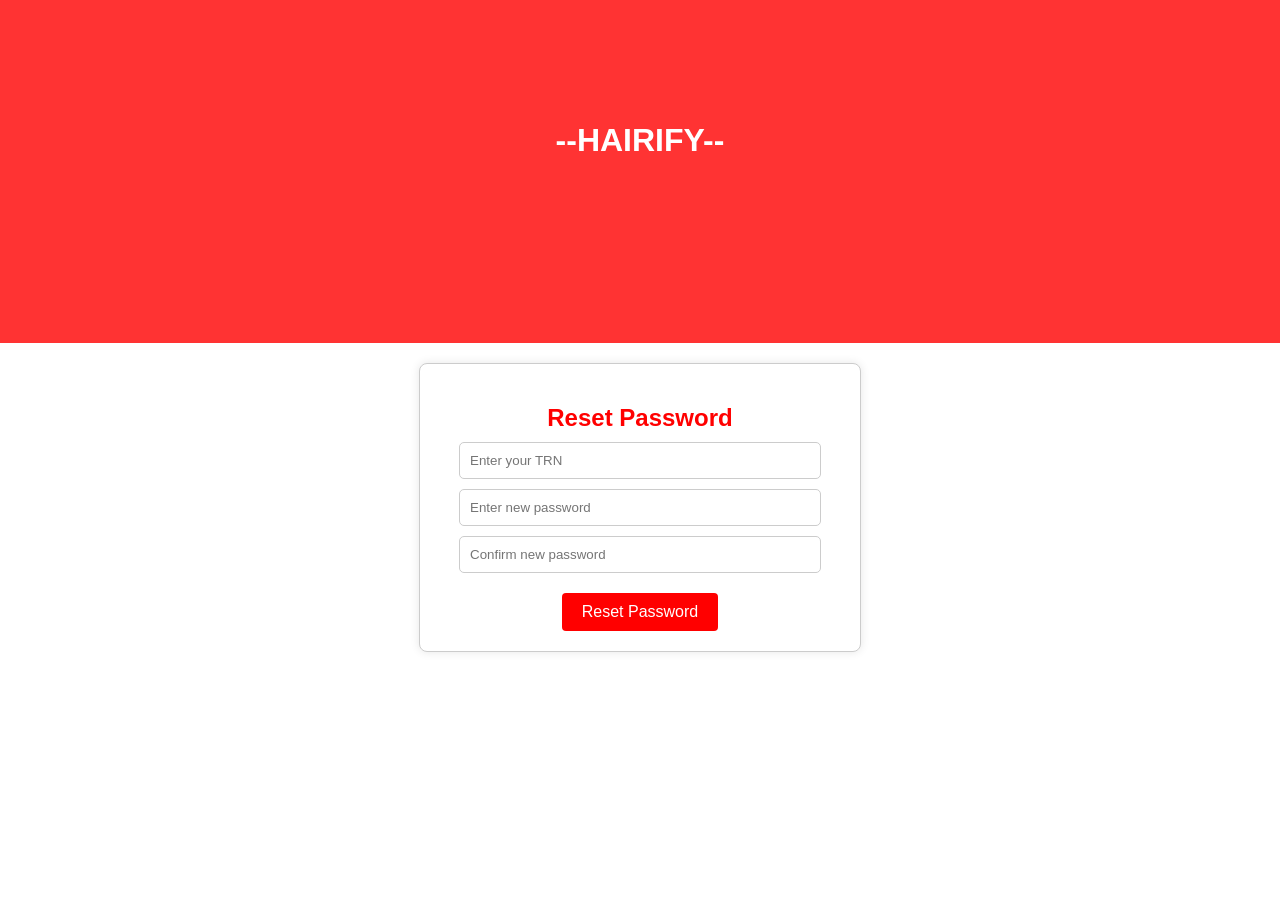
<file: WebGroup-main/WebGroup-main/reset.html>
<!DOCTYPE html>
<html lang="en">
<head>
  <meta charset="UTF-8">
  <title>Reset Password - HAIRIFY</title>
  <style>
    body {
      font-family: Arial, sans-serif;
      color: #333;
      background-color: #fff;
      margin: 0;
      padding: 0;
      display: flex;
      flex-direction: column;
      align-items: center;
      justify-content: center;
      height: 100vh;
    }

    .hero {
      background-color: rgba(255, 0, 0, 0.8);
      display: flex;
      align-items: center;
      justify-content: center;
      width: 100%;
      height: 45vh;
      margin-top: -310px;
    }

    .hero h1 {
      color: #fff;
      font-size: xx-large;
    }

    .reset-container {
      width: 400px;
      display: flex;
      flex-direction: column;
      align-items: center;
      padding: 20px;
      background-color: #fff;
      border: 1px solid #ccc;
      border-radius: 8px;
      text-align: center;
      box-shadow: 0 0 10px rgba(0,0,0,0.1);
      margin-top: 20px;
    }

    .reset-container h2 {
      color: red;
      margin-bottom: 10px;
    }

    input {
      width: 85%;
      padding: 10px;
      border: 1px solid #ccc;
      border-radius: 5px;
      margin-bottom: 10px;
    }

    button {
      padding: 10px 20px;
      background-color: red;
      border: none;
      color: #fff;
      font-size: 16px;
      border-radius: 4px;
      cursor: pointer;
      transition: transform 0.3s ease-in-out, box-shadow 0.3s ease-in-out;
    }

    button:hover {
      transform: translateY(-2px);
      box-shadow: 0px 5px 15px rgba(255, 0, 0, 0.4);
    }

    .error {
      color: red;
      font-size: 14px;
      margin-bottom: 10px;
    }
  </style>
</head>
<body>

  <!-- Hero Section -->
  <section class="hero">
    <h1>--HAIRIFY--</h1>
  </section>

  <div class="reset-container">
    <h2>Reset Password</h2>
    <input type="text" id="trn" placeholder="Enter your TRN">
    <input type="password" id="new-password" placeholder="Enter new password">
    <input type="password" id="confirm-password" placeholder="Confirm new password">
    <div id="error-msg" class="error"></div>
    <button onclick="resetPassword()">Reset Password</button>
  </div>

  <script>
function resetPassword() {
  const trn = document.getElementById('trn').value.trim();
  const newPassword = document.getElementById('new-password').value.trim();
  const confirmPassword = document.getElementById('confirm-password').value.trim();
  const errorMsg = document.getElementById('error-msg');

  errorMsg.textContent = '';

  if (!trn || !newPassword || !confirmPassword) {
    errorMsg.textContent = "All fields are required.";
    return;
  }

  if (newPassword !== confirmPassword) {
    errorMsg.textContent = "Passwords do not match.";
    return;
  }

  const users = JSON.parse(localStorage.getItem('RegisterData')) || [];
  const userIndex = users.findIndex(u => u.trn === trn);

  if (userIndex === -1) {
    errorMsg.textContent = "TRN not found.";
    return;
  }

  users[userIndex].password = newPassword;
  localStorage.setItem('RegisterData', JSON.stringify(users)); // ✅ fixed key name
  alert("Password has been reset successfully.");
  window.location.href = "index.html";
}

  </script>

</body>
</html>
</file>
<file: WebGroup-main/WebGroup-main/styles.css>
* {
    margin: 0;
    padding: 0;
    box-sizing: border-box;
    font-family: 'Arial', sans-serif;
}

/* Gradient Background */
body {
   
	bakground-image ="background.png";
   
    padding-top: 80px;
}

/* Navigation Bar */
.navbar {
    display: flex;
    font-size: 15px;
    justify-content: space-between;
    align-items: center;
    padding: 15px 50px;
    background: white;
    position: fixed;
    width: 100%;
    top: 0;
    left: 0;
    z-index: 1000;
    box-shadow: 0 4px 6px rgba(0, 0, 0, 0.1);
}

.logo {
    font-size: 30px;
    color:  white;
}

.nav-links {
    list-style: none;
    display: flex;
    gap: 30px;
}

.nav-links a {
    text-decoration: none;
    color: white;
    font-size: 20px;
    transition: 0.3s;
}

.nav-links a:hover, .nav-links a.active {
    color:  black;
}


h1 {

    font-weight: bold;
    font-size: 20px;
    margin-bottom: 10px;


}
</file>
